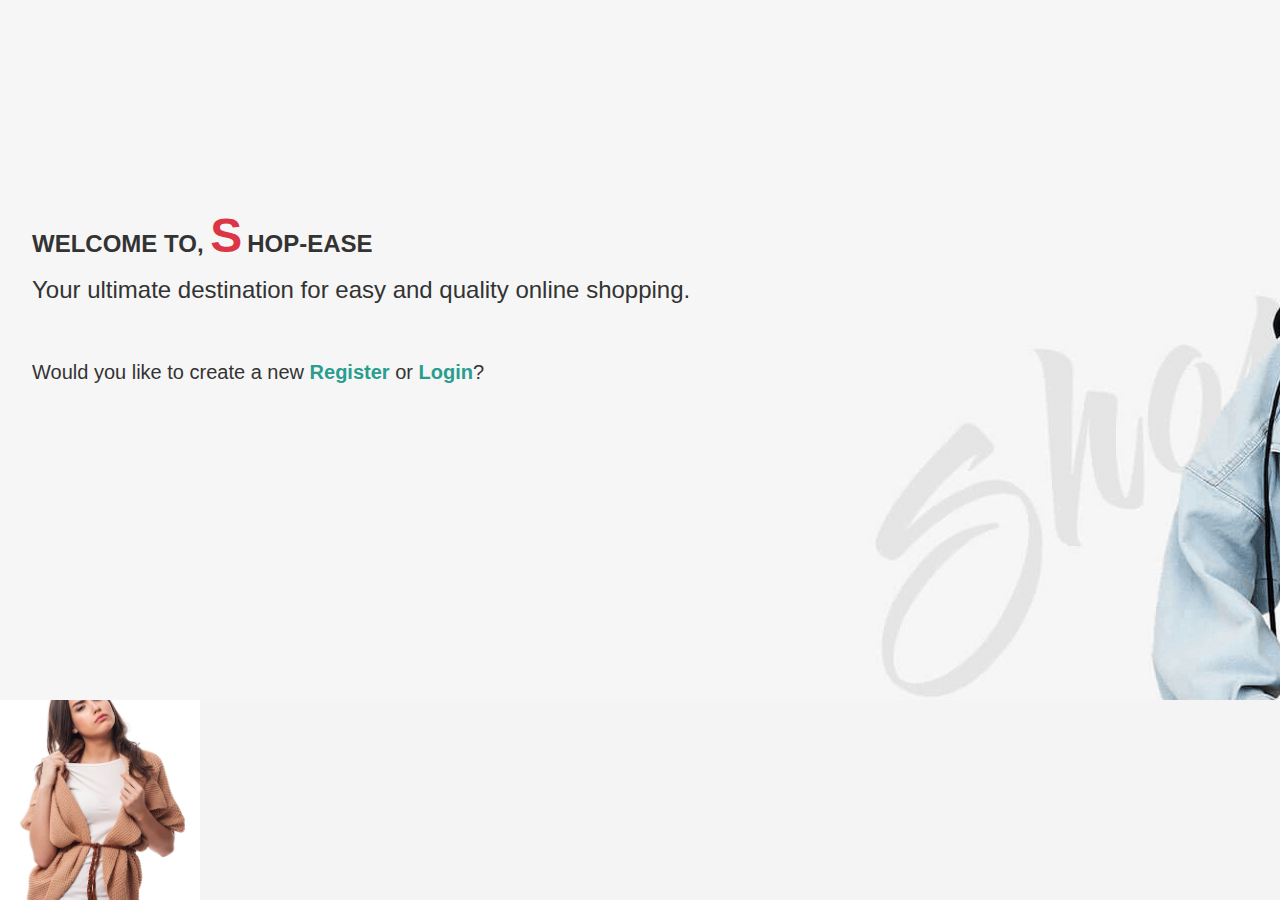
<file: index.html>
<!DOCTYPE html>
<html lang="en">
<head>
    <meta charset="UTF-8">
    <meta name="viewport" content="width=device-width, initial-scale=1.0">
    <title>Document</title>
</head>
<link rel="stylesheet" href="./css/bootstrap.min.css">
<link rel="stylesheet" href="./css/all.min.css">
<link rel="stylesheet" href="index.css">
<body>
 
    <header id="navBar"></header>
<section class="bacgroundImg">
    <div class="textIN">
        <p>
          <span>Welcome to, <span>s</span>hop-Ease</span><br>
          
          Your ultimate destination for easy and quality online shopping.<br><br>
        
        </p>
        <h4>Would you like to create a new <a href="signUp/signUp.html">Register</a> or <a href="loginPage/login.html">Login</a>?</h4>




      </div>
      <div class="train-container">
        <img src="adminPage/image/electronic3.jpg" alt="Image 1" class="train-image">
        <img src="adminPage/image/electronic2.jpg" alt="Image 1" class="train-image">
        <img src="adminPage/image/home2.jpg" alt="Image 1" class="train-image">
        <img src="adminPage/image/bigbag_01.jpg" alt="Image 1" class="train-image">
        <img src="adminPage/image/product-6.jpg" alt="Image 1" class="train-image">
        <img src="adminPage/image/inner_02(1).jpg" alt="Image 1" class="train-image">

      </div>
</section>
<script src="js/bootstrap.bundle.min.js"></script>
<script src="./js/index.js"></script>
</body>
</html>
</file>
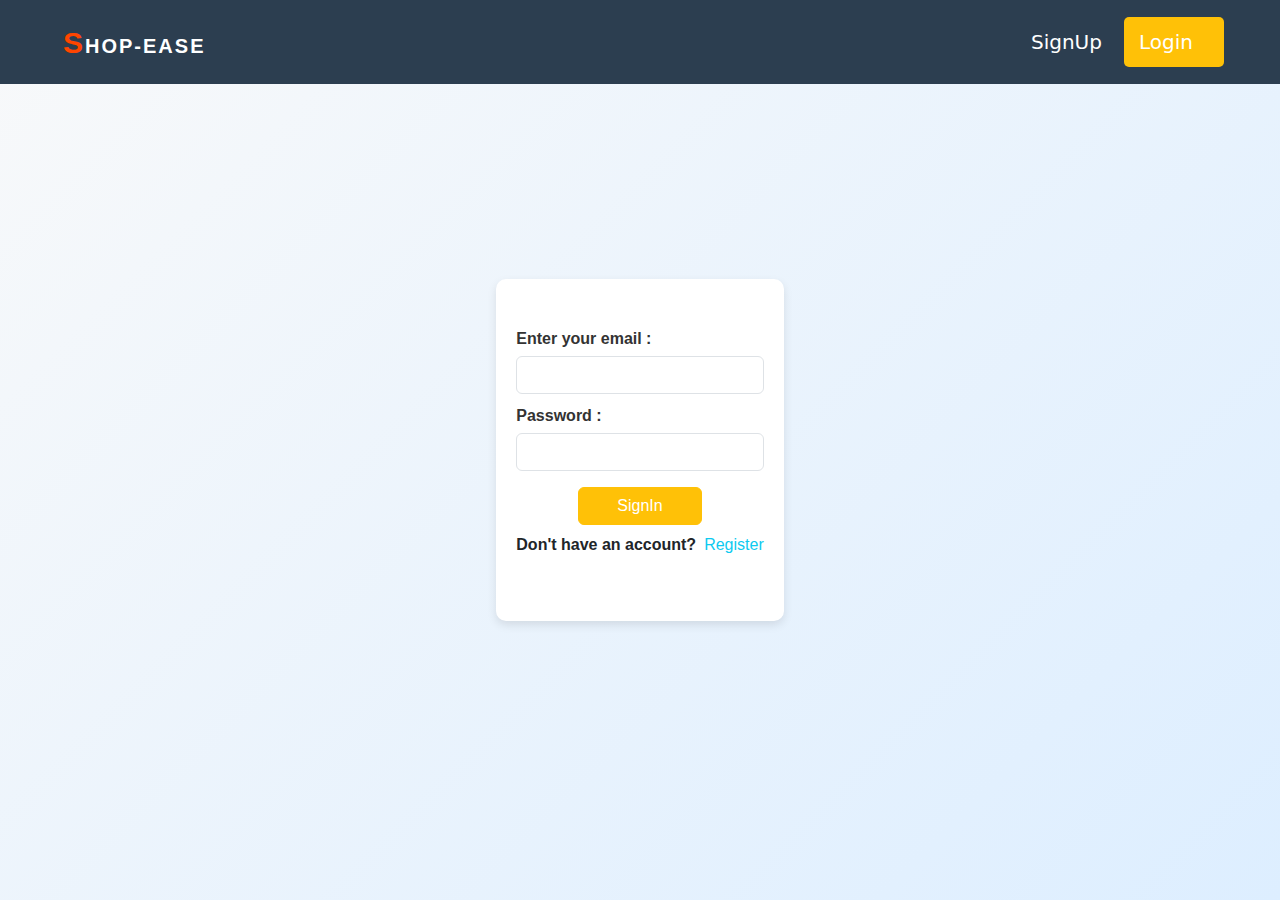
<file: adminPage/admin.html>
<!DOCTYPE html>
<html lang="en">
<head>
    <meta charset="UTF-8">
    <meta name="viewport" content="width=device-width, initial-scale=1.0">
    <title>Admin</title>
    <link rel="stylesheet" href="../css/bootstrap.min.css">
    <link rel="stylesheet" href="../css/all.min.css">
    <link rel="stylesheet" href="../adminPage/admin.css">
    <link rel="stylesheet" href="../navBarPage/navBar.css">
</head>
<body>
    <header id="navBar"></header>




    <div id="CartPage">
     
        <div id="bodyCart" class="crad">
        

              
            
            <i id="closCart" class="fas fs-1 fa-close"></i>
          

        </div>
    </div>





    <div class="w-50 mx-auto margin ">
        <h1 class="text-center ">store Mange</h1>
        <label for="productID">productID</label>
        <input required type="text" id="productID" class="form-control  mt-1 mb-3">

        <label for="productName">productName</label>
        <input required type="text" id="productName" class="form-control  mt-1 mb-3">
    
    
        <label for="productPric">productPric:</label>
        <input required type="number" id="productPrice" class="form-control mt-1 mb-3  ">
  
        
    

        <input required type="number" id="productQuantity" placeholder="productQuantity.." class="me-3 form-control  mt-1 mb-3  ">


        
        <label for="productdCategory">productdCategory</label>
        <input required type="text" list="categroy" id="productdCategory" class="form-control mt-1 mb-3">
        <datalist id="categroy">
            <option value="electronic">electronic</option>
            <option value="Bag">Bag</option>
            <option value="Home furniture">Home furniture</option>
            <option value="SHOS">SHOS</option>
            <option value="Clothing">Clothing</option>
        </datalist>
        <label for="productDescription">productDescription</label>
        <textarea required type="text" id="productDescription" class="form-control mt-1 mb-3"></textarea>
       
        <label for="productImg">productCImg</label>
        <input required type="file" id="productImg" class="form-control mt-1 mb-3">
    <button class="btn btn-outline-primary  " onclick="addProduct()" id="addProduct">Add Product</button>
    <button id="deletAllP" class="btn btn-danger  mx-auto d-block" onclick="deletALLProduct()">DeletAllProduct <span id="coutOfproduc">()</span></button>
    <button class="btn btn-outline-warning  d-none" onclick="updataProduct()" id="updatProduct" >updataProduct</button>
    <div class="container">
        <input type="text" id="realTimeSearch" oninput="searchProduct()" placeholder="Search....." class="w-75 my-5 mx-auto  form-control">
      

    </div>
</div>

        
    <div class="container py-5">
        <div class="row py-5 g-5" id="productItem">
           
                  
     
              
            
        </div>
    </div>
    <script src="../js/bootstrap.bundle.min.js"></script>
    <script src="../adminPage/admin.js"></script>
</body>
</html>
</file>
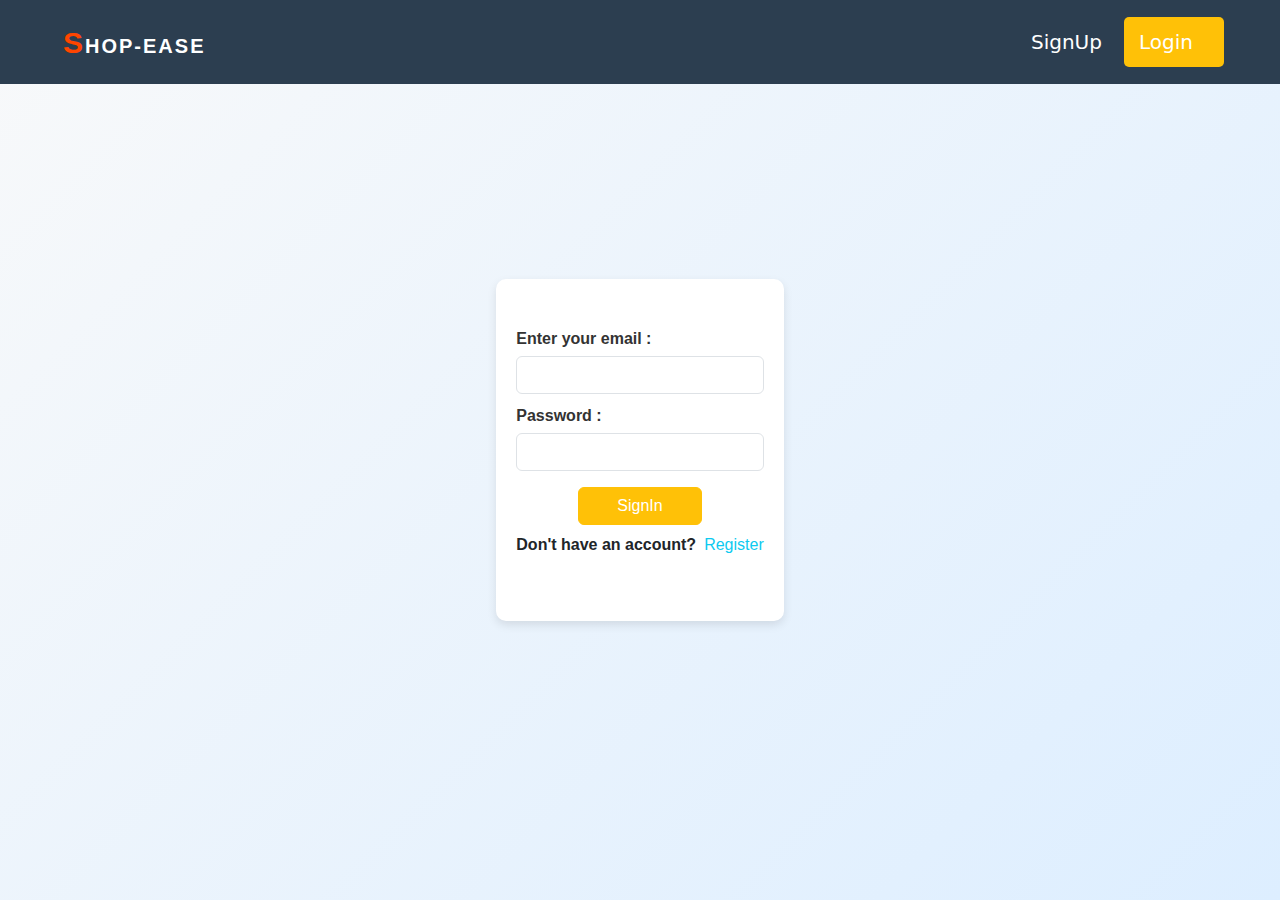
<file: customerPage/home.html>
<!DOCTYPE html>
<html lang="en">
<head>
    <meta charset="UTF-8">
    <meta name="viewport" content="width=device-width, initial-scale=1.0">
    <title>Document</title>
    <link rel="stylesheet" href="../css/bootstrap.min.css">
    <link rel="stylesheet" href="../css/all.min.css">
    <link rel="stylesheet" href="../customerPage/home.css">
    <link rel="stylesheet" href="../navBarPage/navBar.css">
</head>
<body>
       
    <header id="navBar"></header>
    <div id="CartPage">
     
        <div id="bodyCart" class="crad">

            <i id="closCart" class="fas fs-1 fa-close"></i>

        </div>
    </div>


    <div id="wishlstpage">
     
        <div id="bodywishal" class="crad">
            <i id="closWish" class="fas fs-1 fa-close"></i>
          

        </div>
    </div>
<div class=" d-flex justify-content-center align-items-center ">
    <select id="categroy" class="p2-5  margin custom-select">
        <option value="All Products" selected>All Products</option>
        <option value="electronic">electronic</option>
        <option value="Bag">Bag</option>
        <option value="Home furniture">Home furniture</option>
        <option value="SHOS">SHOS</option>
        <option value="Clothing">Clothing</option>
    </select>
</div>
   
<div id="alertCart"  class="alert alert-success">
    ✅ تم إضافة المنتج إلى السلة!
  </div>

<div class="container py-5">
        <div class="row g-5" id="productItem"></div>
      
    </div>
    <script src="../js/bootstrap.bundle.min.js"></script>
    <script src="../customerPage/home.js"></script>
</body>
</html>
</file>
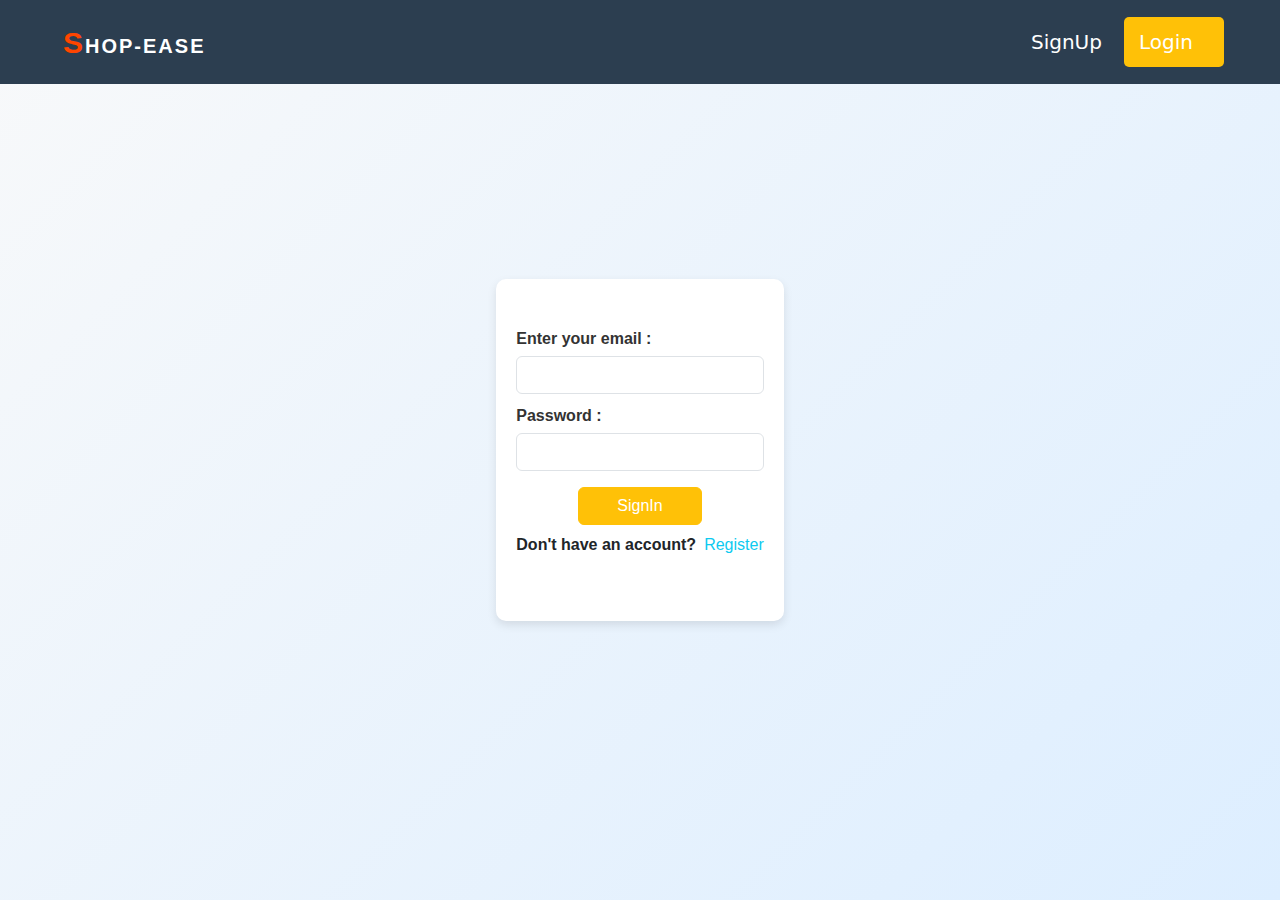
<file: loginPage/login.html>
<!DOCTYPE html>
<html lang="en">
<head>
    <meta charset="UTF-8">
    <meta name="viewport" content="width=device-width, initial-scale=1.0">
    <title>Document</title>
    <link rel="stylesheet" href="../css/bootstrap.min.css">
<link rel="stylesheet" href="../css/all.min.css">
<link rel="stylesheet" href="../loginPage/login.css">
<link rel="stylesheet" href="../navBarPage/navBar.css">

</head>
<body>
<header id="navBar"></header>
    <span id="alertSuccess" class="  w-25 mx-auto"></span>
<section>
    <div class="form  py-5">
        <div>
            <label class="label-responsive"  for="yourEmail">Enter your email :</label>
            <input type="email" name="yourEmail" id="userEmail" class="form-control input-responsive">
            <p id="yourEmailErr" class="alert  alert-danger mt-1"></p>
        </div>
        <div>
            <label class="label-responsive" for="yourPassword">Password :</label>
            <input type="password" name="yourPassword" id="userPassword" class="form-control input-responsive">
            <p id="yourPassErr" class="alert  alert-danger mt-1"></p>
        </div>

    <button id="SignIn" onclick="singIn()" class="btn btn-warning  btn-responsive mt-3 text-white w-50 d-block mx-auto">SignIn</button>
   
    <div class="d-flex justify-content-center  mt-2">

        <p class="d-flex fw-bold">Don't have an account?</p>
    
        <a class="text-info text-decoration-none ps-2" href="../signUp/signUp.html"> Register</a>
 
    </div>
</div>
</section>

<div id="loader" style="display: none;">
    <div class="spinner"></div>
  </div>
<script src="../js/bootstrap.bundle.min.js"></script>
<script src="../loginPage/login.js"></script>
</body>
</html>
</file>
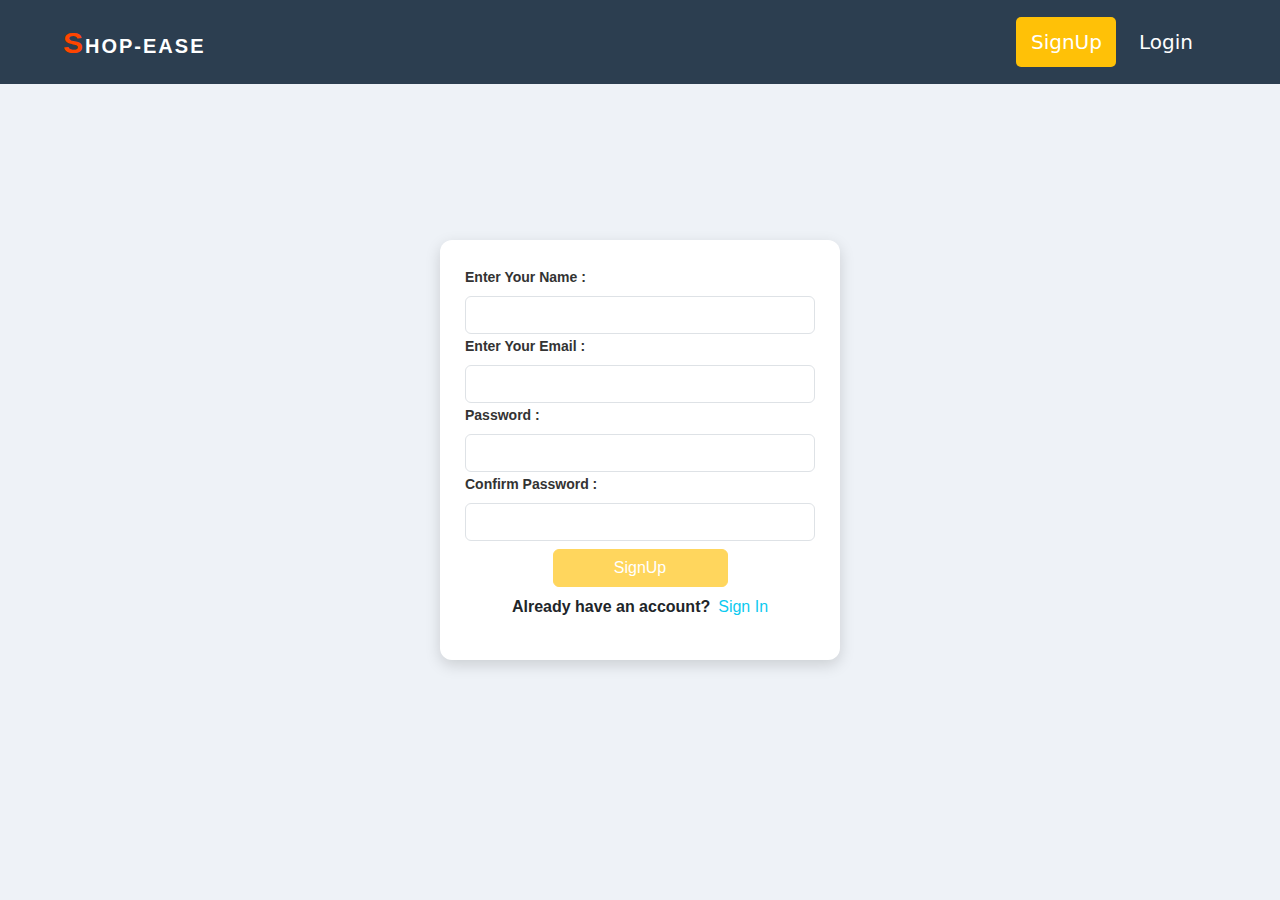
<file: signUp/signUp.html>
<!DOCTYPE html>
<html lang="en">
<head>
    <meta charset="UTF-8">
    <meta name="viewport" content="width=device-width, initial-scale=1.0">
    <title>Document</title>
</head>
<link rel="stylesheet" href="../css/bootstrap.min.css">
<link rel="stylesheet" href="../css/all.min.css">
<link rel="stylesheet" href="../signUp/signUp.css">
<link rel="stylesheet" href="../navBarPage/navBar.css">
<body>
    <header id="navBar"></header>
        <span id="alertSuccess" class="  w-25 mx-auto"></span>
<section>
    <div class="form mx-auto my-5">
        <div>
            <label for="yourName">Enter your name :</label>
            <input type="text" name="yourName" id="userName" class="form-control">
            <p id="yourNameErr" class="alert  alert-danger mt-1"></p>
        </div>
        <div>
            <label for="yourEmail">Enter your email :</label>
            <input type="email" name="yourEmail" id="userEmail" class="form-control">
            <p id="yourEmailErr" class="alert  alert-danger mt-1"></p>
        </div>
        <div>
            <label for="yourPassword">Password :</label>
            <input type="password" name="yourPassword" id="userPassword" class="form-control">
            <p id="yourPassErr" class="alert  alert-danger mt-1"></p>
        </div>
        <div>
            <label for="ConfirmPassword">Confirm Password :</label>
            <input type="password" name="ConfirmPassword" id="Confirmpassword" class="form-control">
            <p id="yourConfPassErr" class="alert  alert-danger mt-1"></p>
        </div>

  
          <button id="submitData" onclick="addUser()" class="btn btn-warning mt-2 d-block w-50 mx-auto text-white"> SignUp</button>

               
           <div class="d-flex justify-content-center  mt-2">

            <p class="d-flex fw-bold">Already have an account?</p>
        
            <a class="text-info text-decoration-none ps-2" href="../loginPage/login.html"> Sign In</a>
     
        </div>


    </div>
</section>

<div id="loader" style="display: none;">
    <div class="spinner"></div>
  </div>
<script src="../js/bootstrap.bundle.min.js"></script>
    <script src="../signUp/saignUp.js"></script>

</body>
</html>
</file>
<file: index.css>
*{
    margin: 0;
    padding: 0;
    box-sizing: border-box;
}

.bacgroundImg{
    background-image: url(./adminPage/image/banner-3.png);
    background-size: cover;
    height: 100vb;
    display: flex;
position: relative;
}


.textIN {
    position: absolute;
    top: 200px;
    text-align: left;
    margin-left: 2rem;
    font-family: 'Segoe UI', Tahoma, Geneva, Verdana, sans-serif;
  
  }
  
  .textIN p {
    font-size: 24px;
    color: #333;
    animation: slideLeftRight 8s linear infinite;
  }
  

  .textIN span {
    font-weight: bold;
    text-transform: uppercase;

  }
  .textIN span span {
    font-weight: bold;
    font-size: 3rem;
    color: #dc3545;
    padding-right: 5px;

  }
  
  .textIN strong {
    font-size: 32px;
    color: #e76f51;
    display: block;
    margin: 10px 0;
  }
  



  h4 {
    font-size: 20px;
    color: #333; /* لون النص الأساسي */
    font-family: 'Segoe UI', Tahoma, Geneva, Verdana, sans-serif;
  }
  
  h4 a {
    color: #2a9d8f; /* لون الرابط */
    text-decoration: none; /* إزالة خط تحت الرابط */
    font-weight: bold;
    transition: color 0.3s ease;
  }
  
  h4 a:hover {
    color: #e76f51; /* لون الرابط عند التمرير */
  }
  


  .train-container {
    position: absolute;
    width: 100%;
    bottom: 0;
    height: 200px;
    overflow: hidden;
    background-color: #f4f4f4;
  }
  
  .train-image {
    position: absolute;
    top: 0;
    width: 200px;
    height: 100%;
    object-fit: cover;
    animation: slideRight 8s linear infinite;
  }
  
  /* delay لكل صورة */
  .train-image:nth-child(2) {
    animation-delay: 2s;
  }
  .train-image:nth-child(3) {
    animation-delay: 4s;
  }
  .train-image:nth-child(4) {
    animation-delay: 6s;
  }
  
  /* الحركة */
  @keyframes slideRight {
    0% {
      left: -220px; /* خارج الشاشة من اليسار */
      opacity: 0;
    }
    10% {
      opacity: 1;
    }
    80% {
      left: 100%; /* تتحرك لليمين */
      opacity: 1;
    }
    100% {
      left: 100%;
      opacity: 0;
    }
  }
  


  @media (max-width: 768px) {
    .train-container {
      display: none;
    }
  }
</file>
<file: adminPage/admin.css>
/* شبكة الكروت */

.margin{
position: relative;
top: 150px;
}

#CartPage {
  position: fixed;
  display: none;
  background-color: rgba(0, 0, 0, 0.5);
  top: 0;
    
  left: 0;
  right: 0;
  height: 100%;

  z-index: 99999999999999999999999999999999 !important;
}
.img-w{
  width: 5% !important;
}
#bodyCart {
  background: rgb(209, 209, 209);
  border-radius: 16px;
  padding: 24px;
  box-shadow: 0 8px 20px rgba(0, 0, 0, 0.2);
  width: 50%;
  max-width: 1200px; /* علشان ما يكبرش زيادة */
  height: auto;
  margin: 20px auto;
  text-align: center;
  animation: fadeIn 0.3s ease-in-out;
  z-index: 99999999999;
  position: relative;
}

/* Responsive adjustments */
@media (max-width: 768px) {
  #bodyCart {
    width: 95%;
    padding: 16px;
  }
}

@media (max-width: 576px) {
  #bodyCart {
    width: 98%;
    padding: 12px;
  }
}
#closCart {
  position: absolute;
  top: 10px;
  right: 20px;
  cursor: pointer;
  transition: 0.2s;
}



#closCart:hover {
  color: rgb(150, 150, 150);
}

/* كرت المنتج */
.product-card {
  border: none;
  border-radius: 12px;
  overflow: hidden;
  box-shadow: 0 6px 12px rgba(0, 0, 0, 0.1);
  transition: transform 0.3s ease;
  background-color: #ffffff;
  position: relative;
  top: 50px !important;
}


.product-card:hover {
  transform: translateY(-5px);
}

.product-img {
  width: 100%;
  height: 300px;
  object-fit: cover;
  border-bottom: 1px solid #eee;
}

.product-body {
  padding: 16px;
  display: flex;
  flex-direction: column;
  justify-content: space-between;
  height: 100%;
}

.product-body h2 {
  font-size: 1.4rem;
  margin-bottom: 10px;
  text-transform: capitalize;
  
  color: #333;
}

.product-info h3,
.product-info h4 {
  font-size: 1rem;
  margin: 6px 0;
  color: #555;
}

.product-info .product-id {
  font-weight: bold;
  color: #888;
}

.product-price span {
  font-weight: bold;
  color: #e74c3c;
}

.product-category {
  display: inline-block;
  background-color:rgb(255, 191, 63);
  color: #fff;
  padding: 4px 12px;
  border-radius: 10px;
  font-size: 1rem;
  margin: 8px 0;
}

.product-description {
  font-size: 0.9rem;
  color: #666;
  margin: 10px 0;
}

.product-quantity{
  position: absolute;
  top: -6px;
  left: 20px;
  background-color:rgb(255, 191, 63);
  width: 30px;
  height: 40px;
  color: white !important;
  display: flex;
  font-weight: bold;
  justify-content: center;
  align-items: center;
  border-bottom-right-radius: 5px;
  border-bottom-left-radius: 5px;

}
.btn-size{
  font-size: 13px !important;

}

/* زر Add to Cart */
.add-to-cart-btn {
  position: absolute;
 
  top: 65px;
  right: 10px;
  border: none;
  font-size: 1.2rem;
  border-radius: 50%;
  width: 34px;
  background: white;
  height: 34px;
  box-shadow: 0 2px 8px rgba(0, 0, 0, 0.1);
  cursor: pointer;
  transition: background 0.3s;
}



.add-to-cart-btn:hover {
  background: #f0f0f0;
}

.add-to-cart-btn:hover i {
  color: #007b33; /* تغيير اللون عند التحويم */
}

.add-to-cart-btn:hover {
  background: #e6f7e6; /* تغيير الخلفية عند التحويم */
}


.favorite-btn {
  position: absolute;
display: flex;
justify-content: center;
align-items: center;
  top: 10px;
  right: 10px;
  background: #b2b2b2;
  border: none;
  font-size: 1.2rem;
  border-radius: 50%;
  width: 34px;
  height: 34px;
  box-shadow: 0 2px 8px rgba(0, 0, 0, 0.1);
  cursor: pointer;
  transition: background 0.3s;
}

.favorite-btn:hover {
  background: #f0f0f0;
}
.favorite-btn i {
  color: #ffffff; /* لون الأيقونة */
}



.updat-btn {
  position: absolute;
  display: flex;
  justify-content: center;
  align-items: center;
  top: 120px;
  right: 8px;
  background: white;
  border: none;
  font-size: 1.2rem;
  border-radius: 50%;
  width: 34px;
  height: 34px;
  box-shadow: 0 2px 8px rgba(0, 0, 0, 0.1);
  cursor: pointer;
  transition: background 0.3s;
}

.updat-btn i {
  color: #4CAF50; /* لون الأيقونة */
}

.updat-btn:hover {
  background: #f0f0f0;
}
.updat-btn:hover i {
  color: #2196F3; /* تغيير اللون عند التمرير */
}



@media (max-width: 768px) {
  /* Adjust the width of the form container on small screens */
  .form-container {
    padding: 15px;
  }

  /* Make inputs take full width on smaller screens */
  .quantity-input, .tax-input {
    width: 100%;
  }

  .search-container input {
    width: 80%; /* Make search input larger on mobile */
  }
}

@media (max-width: 480px) {
  /* Adjust the form layout for very small screens */
  .form-container {
    padding: 10px;
  }

  /* Make form controls take full width */
  .form-control {
    width: 100%;
  }

  .btn {
    width: 100%;
    margin-bottom: 10px;
  }
}
</file>
<file: navBarPage/navBar.css>
#navBar {
    background-color: #2c3e50 !important;
        width: 100%;
        z-index:888888;
  }

.navbar-brand {
    font-size: 24px;
    font-weight: bold;
    color: #ff6600; 
    text-transform: uppercase;
    letter-spacing: 2px;
    font-family: 'Poppins', sans-serif;
    transition: color 0.3s ease-in-out;
}

.navbar-brand:hover {
    color: #cc5500; 
    text-decoration: none;
}

.navbar-brand::first-letter {
    font-size: 30px;
    color: #ff4500; 
}

#navBar a,#adminName {
    color: white;
    text-decoration: none;
    padding: 10px 15px;
    transition: all 0.3s ease-in-out;
    font-size: 20px;
    border-radius: 5px;
}


#navBar a:hover ,#adminName{
    background-color: #34495e;
    color: #f1c40f;
}

#logoutPage {
    background-color: #e74c3c;
    padding: 8px 15px;
    border-radius: 5px;
    font-weight: bold;
    transition: all 0.3s;
}

#logoutPage:hover {
    background-color: #c0392b;
    color: white;
}
.count{
    position: relative;
    margin-right: 20px !important;
}
#countOfCart{
    display: flex;
    align-items: center;
    justify-content: center;
    background-color: #081522;
    position: absolute;
    top: 0;
    color: whitesmoke;
    left: 0px !important;
    width: 30px ;
    height: 30px;
    border-radius: 50%;
    padding: 4px;
    font-size: 20px;
    z-index: 9999999999999999;

}
#countOfwishlist{
    display: flex;
    align-items: center;
    justify-content: center;
    background-color: #081522;
    position: absolute;
    top: 0px;
    left: 0px;
    color: whitesmoke;
    width: 25px ;
    height: 25px;
    border-radius: 50%;
    padding: 4px;
    font-size: 20px;
    z-index: 9999999999999999;

}


.navbar a{
    width: 100px !important;
}
</file>
<file: customerPage/home.css>
* {
  margin: 0;
  padding: 0;
  box-sizing: border-box;
}
#alertCart {
  background-color: #d4edda;
  color: #155724;
  border: 1px solid #c3e6cb;
  padding: 10px 20px;
  border-radius: 5px;
  font-size: 16px;
  font-weight: 500;
/* هيظهر بس وقت الإضافة */
  position: fixed;
  top: 100px;
  right: 20px;
display: none;
  z-index: 9999999999999;
  box-shadow: 0 4px 8px rgba(0, 0, 0, 0.2);
  transition: all 0.3s ease-in-out;
}
#CartPage {
  position: fixed;
  display: none;
  background-color: rgba(0, 0, 0, 0.5);
  top: 0;
  left: 0;
  right: 0;
  height: 100%;

  z-index: 9999999 !important;
}
#wishlstpage{
  position: fixed;
  display: none;
  background-color: rgba(0, 0, 0, 0.5);
  top: 0;
  left: 0;
  right: 0;
  height: 100%;
  z-index: 9999999 !important;
}

#bodyCart {
  background: rgb(209, 209, 209);
  border-radius: 16px;
  padding: 24px;
  box-shadow: 0 8px 20px rgba(0, 0, 0, 0.2);
  max-width: 50%;
  width: 100% !important;
  height: 90%;
  margin: auto;
  text-align: center;
  animation: fadeIn 0.3s ease-in-out;
  z-index:  99999999999999999999999996;
  position: relative;


}

#bodywishal{
  background: rgb(209, 209, 209);
  border-radius: 16px;
  padding: 24px;
  box-shadow: 0 8px 20px rgba(0, 0, 0, 0.2);
  max-width: 50%;
  width: 100% !important;
  height: 90%;
  margin: auto;
  text-align: center;
  animation: fadeIn 0.3s ease-in-out;
  z-index: 9999999999999999999999999;
  position: relative;
}
#RemoveAll{
  position: absolute;
  bottom: 20px;
  left:15px;  

}
.posiItem{
  position: relative;
}

.btnIncreDec
{
  position: absolute;
  right: 20px;
  top: 15px;
  display: flex;
  justify-content: space-between;
 
}

#counter {
  font-size:15px;
  margin: 0px 10px;
  color: #333;
  background-color: #c2c2c2;
  padding: 3px 5px;
  border-radius: 5px;
  box-shadow: 2px 2px 8px rgba(0,0,0,0.1);
}

.butom {
  width: 25px;
  height: 25px;
  font-size: 12px;
  line-height: 25px;
  text-align: center;
  border-radius: 50%;
  border: none;
  cursor: pointer;
  transition: background-color 0.3s ease;
  padding: 0;
}

button:hover {
  opacity: 0.9;
}

.increment {
  background-color: #4caf50;
  color: white;
}

.decrement {
  background-color: #f44336;
  color: white;
}
#RemoveItme{
  position: absolute;
  bottom: 10px;
  right: 20px;
  font-size: 10px;
}


#closCart ,#closWish{
  position: absolute;
  top: 10px;
  right: 20px;
  cursor: pointer;
  transition: 0.2s;
}
#closWish{
  position: absolute;
  top: 10px;
  right: 20px;
  cursor: pointer;
  transition: 0.2s;
}
#closCart:hover {
  color: rgb(150, 150, 150);
}
#closWish:hover {
  color: rgb(150, 150, 150);
}
.nav-link.active {
  background-color: #ffc107 !important;
  color: #ffffff !important;
  border-radius: 20px;
}

.product-card {
  border: none;
  border-radius: 12px;
  overflow: hidden;
  box-shadow: 0 6px 12px rgba(0, 0, 0, 0.1);
  transition: transform 0.3s ease;
  background-color: #ffffff;
  position: relative;
}

.product-card:hover {
  transform: translateY(-5px);
}
.img-w{
  width: 15% !important;
}
.product-img {
  width: 100%;
  height: 300px;
  object-fit: cover;
  border-bottom: 1px solid #eee;
}

.product-body {
  padding: 16px;
  display: flex;
  flex-direction: column;
  justify-content: space-between;
  height: 100%;
}
.item {
  background-color: #eaeaea;
  border-radius: 10px;
  padding: 15px;
  box-shadow: 0 4px 8px rgba(0, 0, 0, 0.1);

  transition: all 0.3s ease; 
}


.product-body h2 {
  font-size: 1.4rem;
  margin-bottom: 10px;
  text-transform: capitalize;

  color: #333;
}

.product-info h3,
.product-info h4 {
  font-size: 1rem;
  margin: 6px 0;
  color: #555;
}

.product-info .product-id {
  font-weight: bold;
  color: #888;
}

.product-price span {
  font-weight: bold;
  color: #e74c3c;
}

.product-category {
  display: inline-block;
  background-color: rgb(255, 191, 63);
  color: #fff;
  padding: 4px 12px;
  border-radius: 10px;
  font-size: 1rem;
  margin: 8px 0;
}

.product-description {
  font-size: 0.9rem;
  color: #666;
  margin: 10px 0;
}

.product-quantity {
  position: absolute;
  top: -6px;
  left: 20px;
  background-color: rgb(255, 191, 63);
  width: 30px;
  height: 40px;
  color: white !important;
  display: flex;
  font-weight: bold;
  justify-content: center;
  align-items: center;
  border-bottom-right-radius: 5px;
  border-bottom-left-radius: 5px;
}

.btn-size {
  font-size: 13px !important;
}

/* زر Add to Cart */
.add-to-cart-btn {
  position: absolute;

  top: 65px;
  right: 10px;
  border: none;
  font-size: 1.2rem;
  border-radius: 50%;
  width: 34px;
  background: white;
  height: 34px;
  box-shadow: 0 2px 8px rgba(0, 0, 0, 0.1);
  cursor: pointer;
  transition: background 0.3s;
}

.add-to-cart-btn:hover {
  background: #f0f0f0;
}

.add-to-cart-btn:hover i {
  color: #007b33;
  /* تغيير اللون عند التحويم */
}

.add-to-cart-btn:hover {
  background: #e6f7e6;
  /* تغيير الخلفية عند التحويم */
}

.favorite-btn {
  position: absolute;
  display: flex;
  justify-content: center;
  align-items: center;
  top: 10px;
  right: 10px;
  background: #b2b2b2;
  border: none;
  font-size: 1.2rem;
  border-radius: 50%;
  width: 34px;
  height: 34px;
  box-shadow: 0 2px 8px rgba(0, 0, 0, 0.1);
  cursor: pointer;
  transition: background 0.3s;
}

.favorite-btn:hover {
  background: #f0f0f0;
}

.favorite-btn i {
  color: #ffffff;
  /* لون الأيقونة */
}

.updat-btn {
  position: absolute;
  display: flex;
  justify-content: center;
  align-items: center;
  top: 120px;
  right: 8px;
  background: white;
  border: none;
  font-size: 1.2rem;
  border-radius: 50%;
  width: 34px;
  height: 34px;
  box-shadow: 0 2px 8px rgba(0, 0, 0, 0.1);
  cursor: pointer;
  transition: background 0.3s;
}

.updat-btn i {
  color: #4caf50;
  /* لون الأيقونة */
}

.updat-btn:hover {
  background: #f0f0f0;
}

.updat-btn:hover i {
  color: #2196f3;
  /* تغيير اللون عند التمرير */
}
.margin{
margin-top: 100px !important;

} 
#categroy {
  padding: 10px 15px;
  font-size: 16px;
  border: 2px solid #ccc;
  border-radius: 8px;
  outline: none;
  transition: all 0.3s ease-in-out;
  margin: 20px 0;
  background-color: #fff;
  color: #333;
}

#categroy:focus {
  border-color: #007bff;
  box-shadow: 0 0 5px rgba(0, 123, 255, 0.3);
}


.custom-select {
  padding: 10px 15px; /* إضافة padding للـ select */
  border: 1px solid #ccc; /* حدود رقيقة */
  border-radius: 5px; /* حواف دائرية */
  background-color: #f8f9fa; /* خلفية فاتحة */
  font-size: 16px; /* حجم الخط */
  font-family: Arial, sans-serif; /* نوع الخط */
  box-shadow: 0 2px 5px rgba(0, 0, 0, 0.1); /* ظل خفيف */
  cursor: pointer; /* تغيير المؤشر عند المرور على العنصر */
  width: 200px; /* تحديد عرض الـ select */
}

.custom-select:focus {
  outline: none; 
  border-color: #007bff;
  box-shadow: 0 0 5px rgba(0, 123, 255, 0.5); /* إضافة ظل عند التركيز */
}

.custom-select option {
  padding: 10px; /* padding داخلي للخيار */
}


/*///////////////////////////////////////*/
</file>
<file: loginPage/login.css>
#yourEmailErr,#yourPassErr{
    display:none;
    align-items: center;
    height: 20px;
}


#alertSuccess{
    height: 30px;
    display: flex;
    align-items: center;
    justify-content: center;
    position: absolute;
    bottom: 25%;
    left: -50%;
    transform: translateX(-50%);

    background-color: #d4edda;
    color: #155724;

z-index: 9999999;
    border: 1px solid #c3e6cb;
    padding: 10px 15px;
    border-radius: 5px;
    font-weight: bold;
    transition: all 0.3s ease-in-out;
}
.nav-link.active {
    background-color: #ffc107 !important;
    color: #ffffff !important;
    border-radius: 20px;
  }

  section {
    display: flex;
    height: 100vb ;
    justify-content: center;
    align-items: center;
    background-color: #f4f4f9;
    font-family: Arial, sans-serif;
    background: linear-gradient(135deg, #f8f9fa, #ddeeff);
}
.form {
    background-color: #ffffff;
    padding: 20px;
    border-radius: 10px;
 
    box-shadow: 0px 4px 10px rgba(0, 0, 0, 0.1); /* ظل ناعم */
}
label {
    font-weight: bold;
    color: #333;
}

input {

    padding: 10px;
    margin-top: 5px;
    border: 1px solid #ccc;
    border-radius: 5px;
    margin-bottom: 10px !important;
}
label {
    margin-bottom: 5px !important;
    font-weight: bold;
    color: #333;
}




/*responsiv*/




/* على الشاشات الصغيرة جدًا */
@media (max-width: 900px) {


      .form {
      padding: 20px;
      width: 300px !important;

      }
    }
    /* .responsive-form {
      padding: 20px;
    }
   */
    /* .label-responsive {
      font-size: 14px;
    }
  
    .input-responsive {
      font-size: 14px;
      padding: 8px;
    }
  
    .btn-responsive {
      font-size: 14px;
      padding: 10px;
      width: 100%;
    }
  
    #alertSuccess {
      font-size: 14px;
      padding: 8px 12px;
    } */
  /* } */

  
  #loader {
    position: fixed;
    top: 0;
    left: 0;
    width: 100%;
    height: 100%;
    background-color: rgba(255, 255, 255, 0.8);
    display: flex;
    justify-content: center;
    align-items: center;
    z-index: 9999;
  }
  
  .spinner {
    border: 8px solid #f3f3f3;
    border-top: 8px solid #0f3f5f;
    border-radius: 50%;
    width: 30px;
    height: 30px;
    animation: spin 0.2s linear infinite;
  }
  
  @keyframes spin {
    0% { transform: rotate(0deg); }
    100% { transform: rotate(360deg); }
  }
</file>
<file: signUp/signUp.css>
#yourNameErr,#yourConfPassErr,#yourEmailErr,#yourPassErr{
    display:none;
    align-items: center;
    height: 20px;
    
}

#alertSuccess{
    height: 30px;
    display: flex;
    align-items: center;
    justify-content: center;
    position: absolute;
    bottom: 25%;
    left: -50%;

  
z-index: 99999;
    border: 1px solid #c3e6cb;
    padding: 10px 15px;
    border-radius: 5px;
    font-weight: bold;
    transition: all 0.3s ease-in-out;
}


.mini-select-box {
    width: 180px;
    margin: 30px auto;
  }

  .mini-select-box label {
    font-weight: 600;
    margin-bottom: 6px;
    display: block;
  }

  .mini-select-box select {
    appearance: none;
    background-color: #fff;
    color: #333;
    padding: 6px 12px;
    border-radius: 8px;
    border: 1px solid #ced4da;
    font-size: 14px;
    width: 100%;
    transition: all 0.3s ease;
  }

  .mini-select-box select:focus {
    border-color: #0d6efd;
    outline: none;
    box-shadow: 0 0 0 0.2rem rgba(13, 110, 253, 0.25);
  }

.nav-link.active {
  background-color: #ffc107 !important;
  color: #ffffff !important;
  border-radius: 20px;
}


section {
  background-color: #eef2f7;
  font-family: 'Arial', sans-serif;
  display: flex;
  justify-content: center;
  align-items: center;
  height: 100vb ;

}
.form {
 width: 400px !important;
  background: white;
  padding: 25px;
  margin-top:100px !important;
  border-radius: 12px;
  box-shadow: 0px 5px 15px rgba(0, 0, 0, 0.15); 
}


.form-control {
  border: 2px solid #ddd;
  border-radius: 8px;
  padding: 10px;
  transition: all 0.3s ease-in-out;
}
.form-control:focus {
  border-color: #007bff !important;
  box-shadow: 0px 0px 10px rgba(0, 123, 255, 0.4) !important;
}
label {
  display: block;
  margin-bottom: 8px;
  font-weight: bold;
  color: #333;
  font-size: 14px;
  text-transform: capitalize;
}
input:focus + label,
textarea:focus + label,
select:focus + label {
    color: #007bff !important;
}


@media (max-width: 900px) {


  .form {
  padding: 20px;
  width: 300px !important;

  }
}




#loader {
  position: fixed;
  top: 0;
  left: 0;
  width: 100%;
  height: 100%;
  background-color: rgba(255, 255, 255, 0.8);
  display: flex;
  justify-content: center;
  align-items: center;
  z-index: 9999;
}

.spinner {
  border: 8px solid #f3f3f3;
  border-top: 8px solid #3498db;
  border-radius: 50%;
  width: 60px;
  height: 60px;
  animation: spin 0.2s linear infinite;
}

@keyframes spin {
  0% { transform: rotate(0deg); }
  100% { transform: rotate(360deg); }
}
</file>
